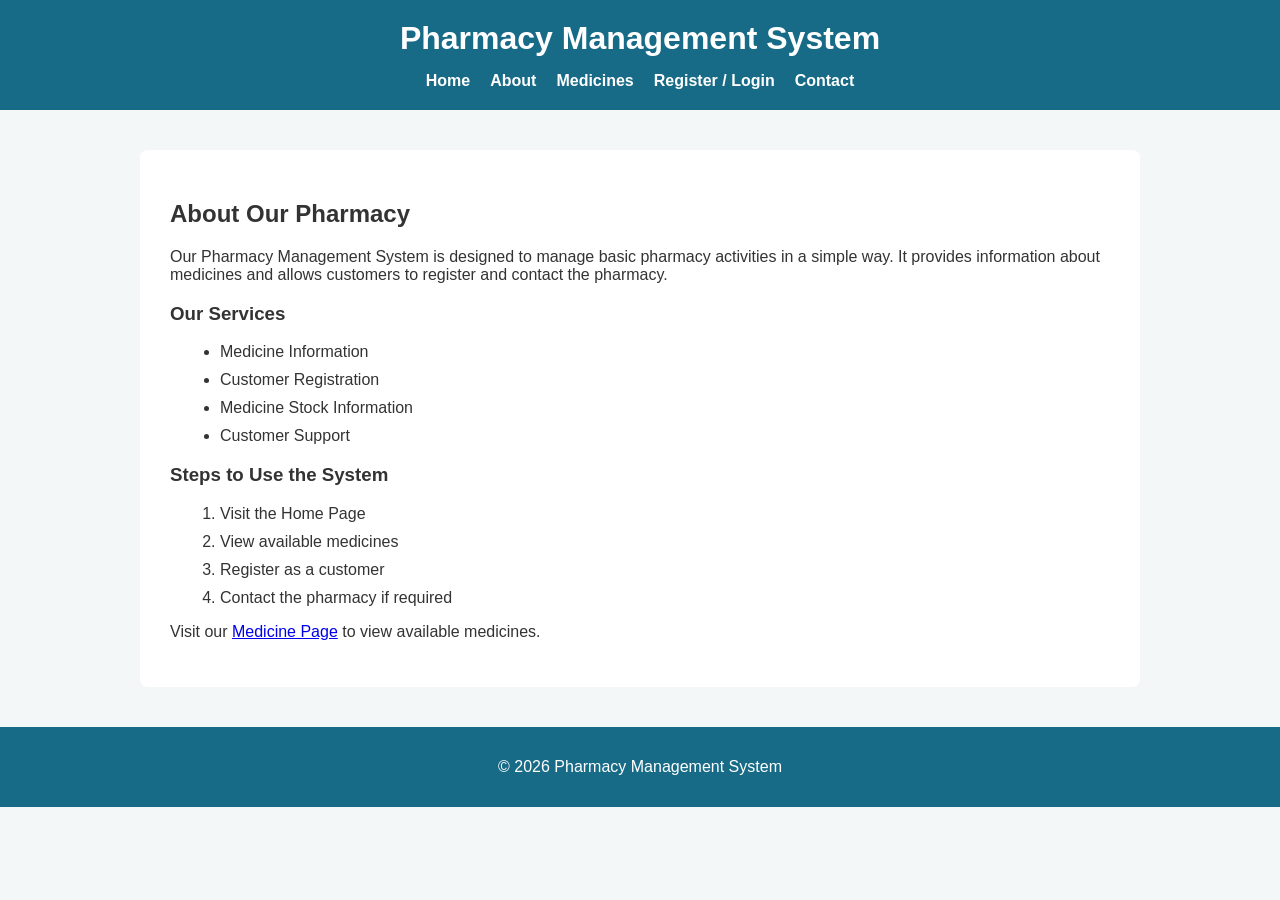
<file: about.html>
<!DOCTYPE html>
<html lang="en">

<head>
    <meta charset="UTF-8">
    <meta name="viewport" content="width=device-width, initial-scale=1.0">
    <title>About Pharmacy</title>
    <link rel="stylesheet" href="style.css">
</head>

<body>

<header>

    <h1>Pharmacy Management System</h1>

    <nav>
        <a href="index.html">Home</a>
        <a href="about.html">About</a>
        <a href="medicines.html">Medicines</a>
        <a href="register.html">Register / Login</a>
        <a href="contact.html">Contact</a>
    </nav>

</header>

<main>

    <section class="content">

        <h2>About Our Pharmacy</h2>

        <p>
            Our Pharmacy Management System is designed to
            manage basic pharmacy activities in a simple way.
            It provides information about medicines and allows
            customers to register and contact the pharmacy.
        </p>

        <h3>Our Services</h3>

        <ul>
            <li>Medicine Information</li>
            <li>Customer Registration</li>
            <li>Medicine Stock Information</li>
            <li>Customer Support</li>
        </ul>

        <h3>Steps to Use the System</h3>

        <ol>
            <li>Visit the Home Page</li>
            <li>View available medicines</li>
            <li>Register as a customer</li>
            <li>Contact the pharmacy if required</li>
        </ol>

        <p>
            Visit our
            <a href="medicines.html">Medicine Page</a>
            to view available medicines.
        </p>

    </section>

</main>

<footer>
    <p>© 2026 Pharmacy Management System</p>
</footer>

</body>
</html>
</file>
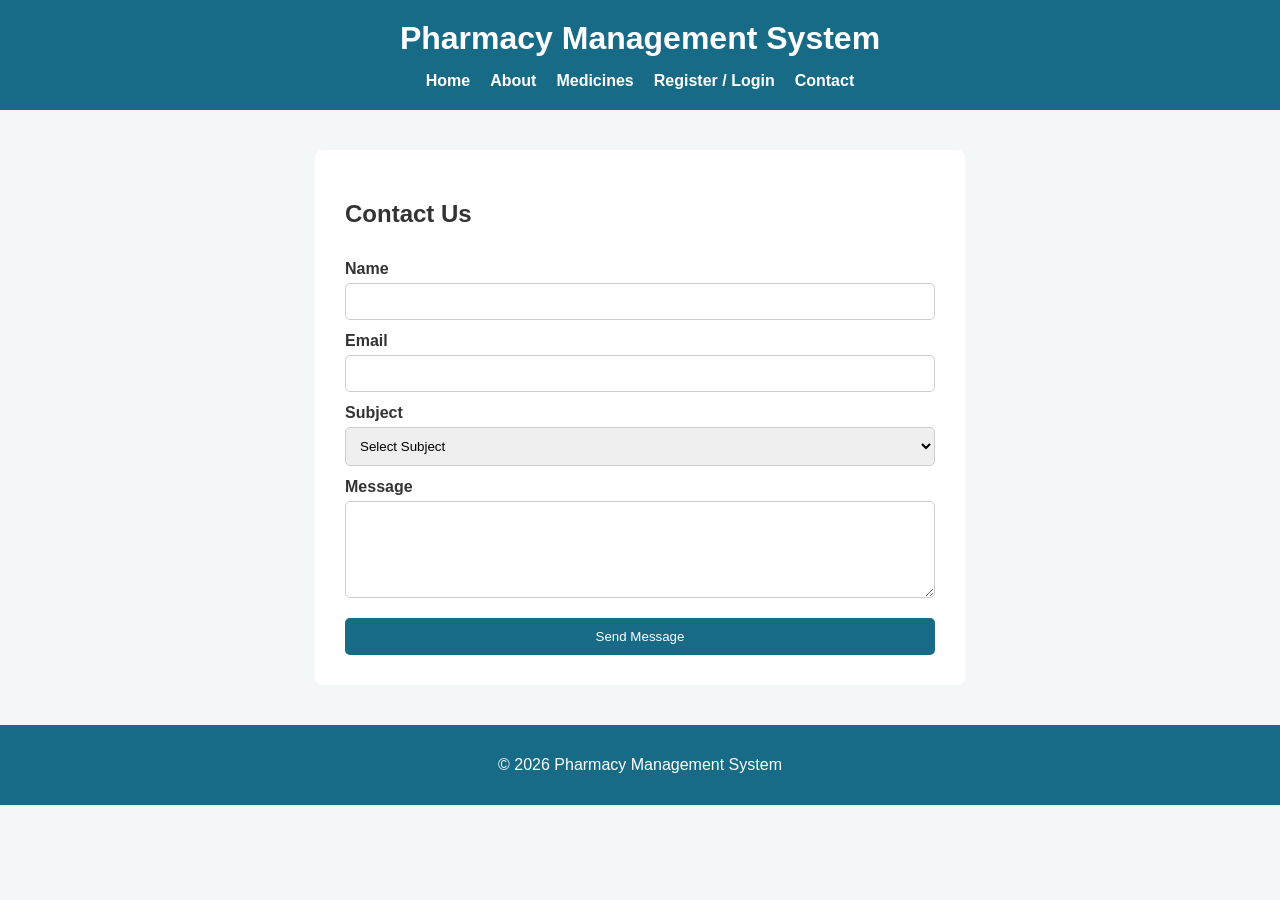
<file: contact.html>
<!DOCTYPE html>
<html lang="en">

<head>
    <meta charset="UTF-8">
    <meta name="viewport" content="width=device-width, initial-scale=1.0">
    <title>Contact</title>
    <link rel="stylesheet" href="style.css">
</head>

<body>

<header>

    <h1>Pharmacy Management System</h1>

    <nav>
        <a href="index.html">Home</a>
        <a href="about.html">About</a>
        <a href="medicines.html">Medicines</a>
        <a href="register.html">Register / Login</a>
        <a href="contact.html">Contact</a>
    </nav>

</header>

<main>

    <section class="form-section">

        <h2>Contact Us</h2>

        <form id="contactForm">

            <label>Name</label>

            <input
                type="text"
                id="contactName"
                required
            >

            <label>Email</label>

            <input
                type="email"
                id="contactEmail"
                required
            >

            <label>Subject</label>

            <select id="subject" required>

                <option value="">Select Subject</option>
                <option>Medicine Information</option>
                <option>Customer Support</option>
                <option>Other</option>

            </select>

            <label>Message</label>

            <textarea
                id="message"
                rows="5"
                required
            ></textarea>

            <button type="submit">
                Send Message
            </button>

        </form>

    </section>

</main>

<footer>
    <p>© 2026 Pharmacy Management System</p>
</footer>

<script src="script.js"></script>

</body>
</html>
</file>
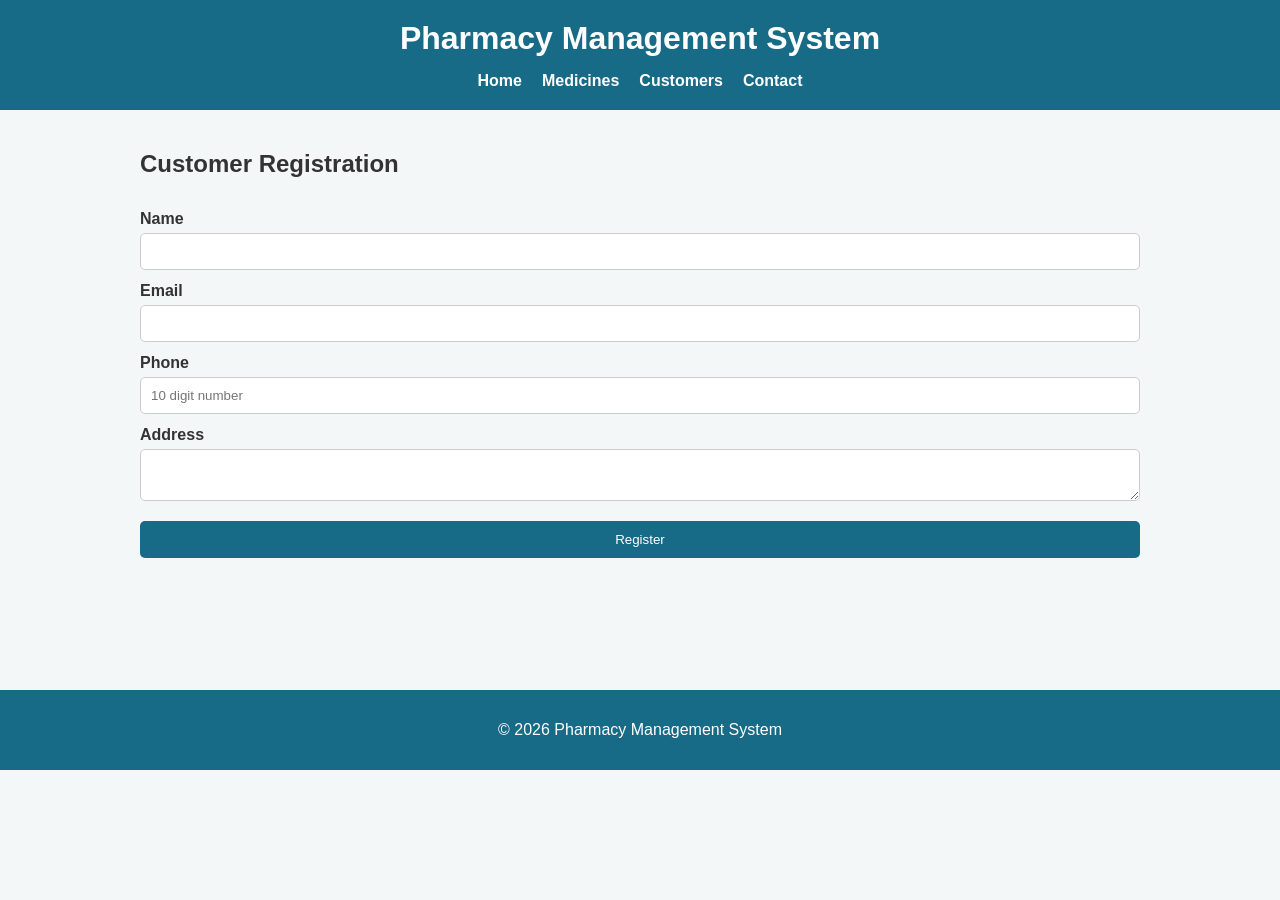
<file: customers.html>
<!DOCTYPE html>
<html lang="en">
<head>
    <meta charset="UTF-8">
    <meta name="viewport" content="width=device-width, initial-scale=1.0">
    <title>Customers</title>
    <link rel="stylesheet" href="style.css">
</head>
<body>

<header>
    <h1>Pharmacy Management System</h1>

    <nav>
        <a href="index.html">Home</a>
        <a href="medicines.html">Medicines</a>
        <a href="customers.html">Customers</a>
        <a href="contact.html">Contact</a>
    </nav>
</header>

<main>

<h2>Customer Registration</h2>

<form id="customerForm">

    <label>Name</label>
    <input type="text" id="customerName" required>

    <label>Email</label>
    <input type="email" id="customerEmail" required>

    <label>Phone</label>
    <input
        type="tel"
        id="customerPhone"
        pattern="[0-9]{10}"
        placeholder="10 digit number"
        required
    >

    <label>Address</label>
    <textarea id="customerAddress" required></textarea>

    <button type="submit">Register</button>

</form>

</main>

<footer>
    <p>© 2026 Pharmacy Management System</p>
</footer>

<script src="script.js"></script>

</body>
</html>
</file>
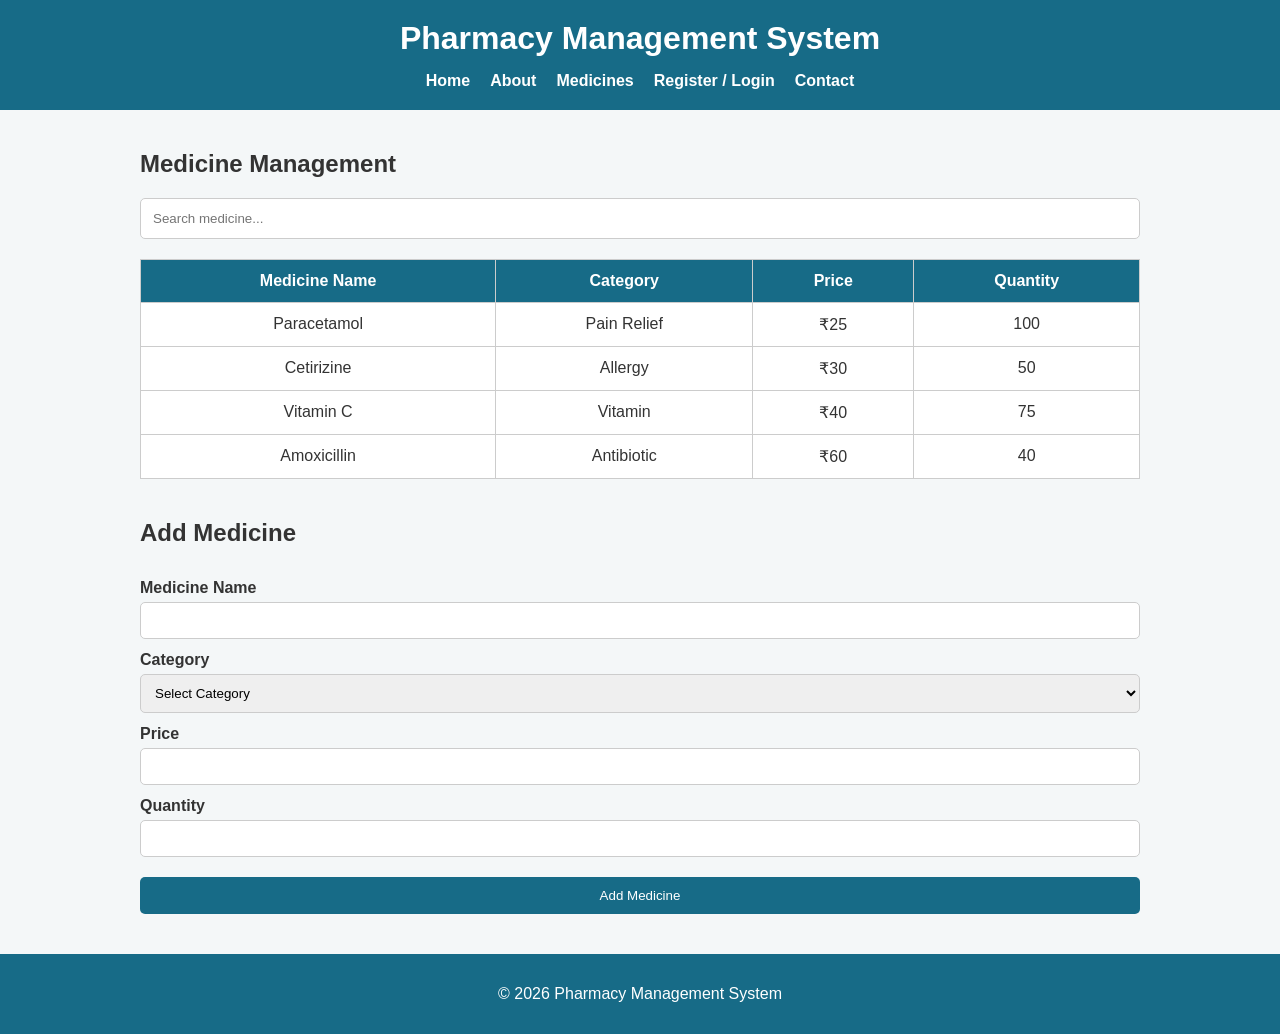
<file: medicines.html>
<!DOCTYPE html>
<html lang="en">

<head>
    <meta charset="UTF-8">
    <meta name="viewport" content="width=device-width, initial-scale=1.0">
    <title>Medicines</title>
    <link rel="stylesheet" href="style.css">
</head>

<body>

<header>

    <h1>Pharmacy Management System</h1>

    <nav>
        <a href="index.html">Home</a>
        <a href="about.html">About</a>
        <a href="medicines.html">Medicines</a>
        <a href="register.html">Register / Login</a>
        <a href="contact.html">Contact</a>
    </nav>

</header>

<main>

    <h2>Medicine Management</h2>

    <!-- JavaScript Search -->
    <input
        type="text"
        id="search"
        placeholder="Search medicine..."
    >

    <table id="medicineTable">

        <thead>

            <tr>
                <th>Medicine Name</th>
                <th>Category</th>
                <th>Price</th>
                <th>Quantity</th>
            </tr>

        </thead>

        <tbody>

            <tr>
                <td>Paracetamol</td>
                <td>Pain Relief</td>
                <td>₹25</td>
                <td>100</td>
            </tr>

            <tr>
                <td>Cetirizine</td>
                <td>Allergy</td>
                <td>₹30</td>
                <td>50</td>
            </tr>

            <tr>
                <td>Vitamin C</td>
                <td>Vitamin</td>
                <td>₹40</td>
                <td>75</td>
            </tr>

            <tr>
                <td>Amoxicillin</td>
                <td>Antibiotic</td>
                <td>₹60</td>
                <td>40</td>
            </tr>

        </tbody>

    </table>

    <h2>Add Medicine</h2>

    <form id="medicineForm">

        <label>Medicine Name</label>
        <input type="text" id="medicineName" required>

        <label>Category</label>

        <select id="category" required>

            <option value="">Select Category</option>
            <option>Pain Relief</option>
            <option>Allergy</option>
            <option>Vitamin</option>
            <option>Antibiotic</option>

        </select>

        <label>Price</label>
        <input type="number" id="price" min="1" required>

        <label>Quantity</label>
        <input type="number" id="quantity" min="1" required>

        <button type="submit">Add Medicine</button>

    </form>

</main>

<footer>
    <p>© 2026 Pharmacy Management System</p>
</footer>

<script src="script.js"></script>

</body>
</html>
</file>
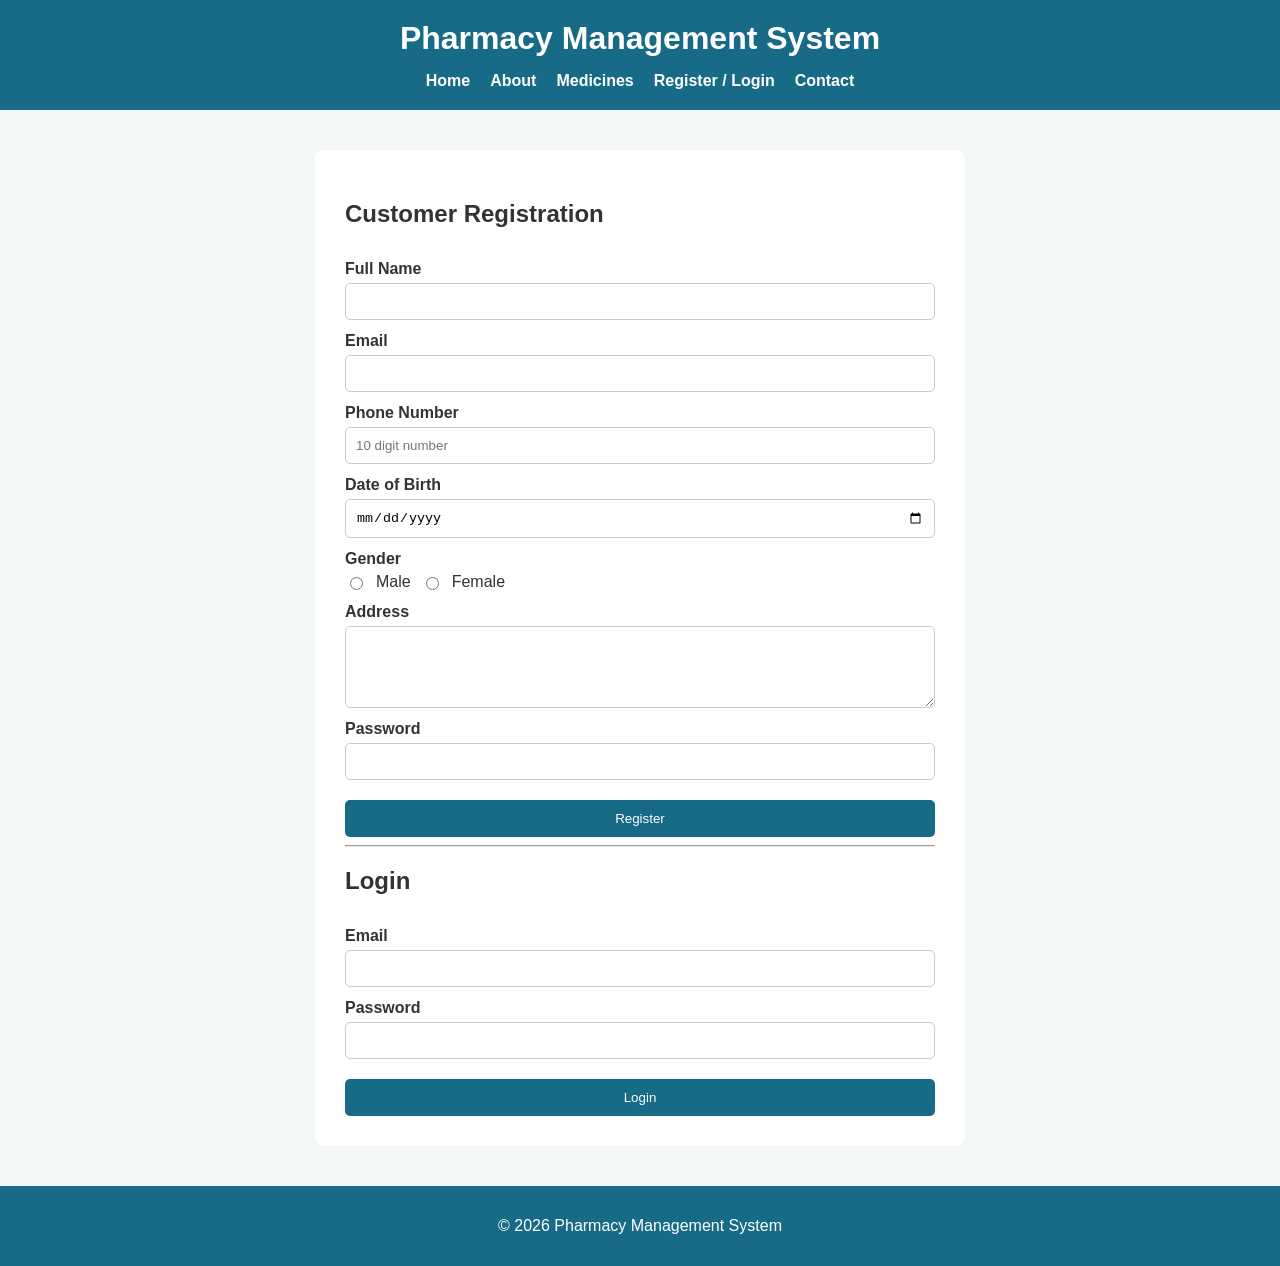
<file: register.html>
<!DOCTYPE html>
<html lang="en">

<head>
    <meta charset="UTF-8">
    <meta name="viewport" content="width=device-width, initial-scale=1.0">
    <title>Registration and Login</title>
    <link rel="stylesheet" href="style.css">
</head>

<body>

<header>

    <h1>Pharmacy Management System</h1>

    <nav>
        <a href="index.html">Home</a>
        <a href="about.html">About</a>
        <a href="medicines.html">Medicines</a>
        <a href="register.html">Register / Login</a>
        <a href="contact.html">Contact</a>
    </nav>

</header>

<main>

    <section class="form-section">

        <h2>Customer Registration</h2>

        <form id="registerForm">

            <label>Full Name</label>
            <input
                type="text"
                id="name"
                required
            >

            <label>Email</label>
            <input
                type="email"
                id="email"
                required
            >

            <label>Phone Number</label>
            <input
                type="tel"
                id="phone"
                pattern="[0-9]{10}"
                placeholder="10 digit number"
                required
            >

            <label>Date of Birth</label>
            <input
                type="date"
                id="dob"
                required
            >

            <label>Gender</label>

            <div class="radio">

                <input
                    type="radio"
                    name="gender"
                    value="Male"
                    required
                >
                Male

                <input
                    type="radio"
                    name="gender"
                    value="Female"
                >
                Female

            </div>

            <label>Address</label>

            <textarea
                id="address"
                rows="4"
                required
            ></textarea>

            <label>Password</label>

            <input
                type="password"
                id="password"
                minlength="6"
                required
            >

            <button type="submit">
                Register
            </button>

        </form>

        <hr>

        <h2>Login</h2>

        <form id="loginForm">

            <label>Email</label>

            <input
                type="email"
                id="loginEmail"
                required
            >

            <label>Password</label>

            <input
                type="password"
                id="loginPassword"
                required
            >

            <button type="submit">
                Login
            </button>

        </form>

    </section>

</main>

<footer>
    <p>© 2026 Pharmacy Management System</p>
</footer>

<script src="script.js"></script>

</body>
</html>
</file>
<file: style.css>
* {
    box-sizing: border-box;
}

body {
    margin: 0;
    font-family: Arial, sans-serif;
    background-color: #f4f7f8;
    color: #333;
}

/* Header */

header {
    background-color: #176b87;
    color: white;
    text-align: center;
    padding: 20px;
}

header h1 {
    margin: 0 0 15px;
}

/* Navigation */

nav {
    display: flex;
    justify-content: center;
    gap: 20px;
    flex-wrap: wrap;
}

nav a {
    color: white;
    text-decoration: none;
    font-weight: bold;
}

nav a:hover {
    text-decoration: underline;
}

/* Main */

main {
    width: 90%;
    max-width: 1000px;
    margin: 40px auto;
    min-height: 500px;
}

/* Home */

.hero {
    text-align: center;
    background-color: white;
    padding: 40px;
    border-radius: 10px;
}

.hero h2 {
    font-size: 32px;
}

.hero img {
    width: 70%;
    max-width: 600px;
    border-radius: 10px;
    margin: 20px;
}

.button {
    display: inline-block;
    background-color: #176b87;
    color: white;
    padding: 12px 20px;
    text-decoration: none;
    border-radius: 5px;
}

/* Cards */

.cards {
    display: flex;
    gap: 20px;
    margin-top: 30px;
}

.card {
    background-color: white;
    padding: 20px;
    text-align: center;
    flex: 1;
    border-radius: 8px;
}

/* About */

.content {
    background-color: white;
    padding: 30px;
    border-radius: 8px;
}

.content li {
    margin: 10px;
}

/* Forms */

.form-section {
    background-color: white;
    padding: 30px;
    border-radius: 8px;
    max-width: 650px;
    margin: auto;
}

form {
    display: flex;
    flex-direction: column;
}

label {
    margin-top: 12px;
    margin-bottom: 5px;
    font-weight: bold;
}

input,
select,
textarea {
    padding: 10px;
    border: 1px solid #ccc;
    border-radius: 5px;
}

.radio {
    display: flex;
    gap: 10px;
    align-items: center;
}

button {
    background-color: #176b87;
    color: white;
    border: none;
    padding: 11px;
    margin-top: 20px;
    border-radius: 5px;
    cursor: pointer;
}

button:hover {
    background-color: #10556c;
}

/* Search */

#search {
    width: 100%;
    padding: 12px;
    margin-bottom: 20px;
}

/* Table */

table {
    width: 100%;
    border-collapse: collapse;
    background-color: white;
    margin-bottom: 40px;
}

th,
td {
    padding: 12px;
    border: 1px solid #ccc;
    text-align: center;
}

th {
    background-color: #176b87;
    color: white;
}

/* Footer */

footer {
    background-color: #176b87;
    color: white;
    text-align: center;
    padding: 15px;
}

/* Responsive Design */

@media (max-width: 600px) {

    nav {
        flex-direction: column;
        gap: 10px;
    }

    .hero {
        padding: 20px;
    }

    .hero h2 {
        font-size: 25px;
    }

    .hero img {
        width: 100%;
        margin: 15px 0;
    }

    .cards {
        flex-direction: column;
    }

    main {
        width: 95%;
    }

    table {
        font-size: 13px;
    }
}
</file>
